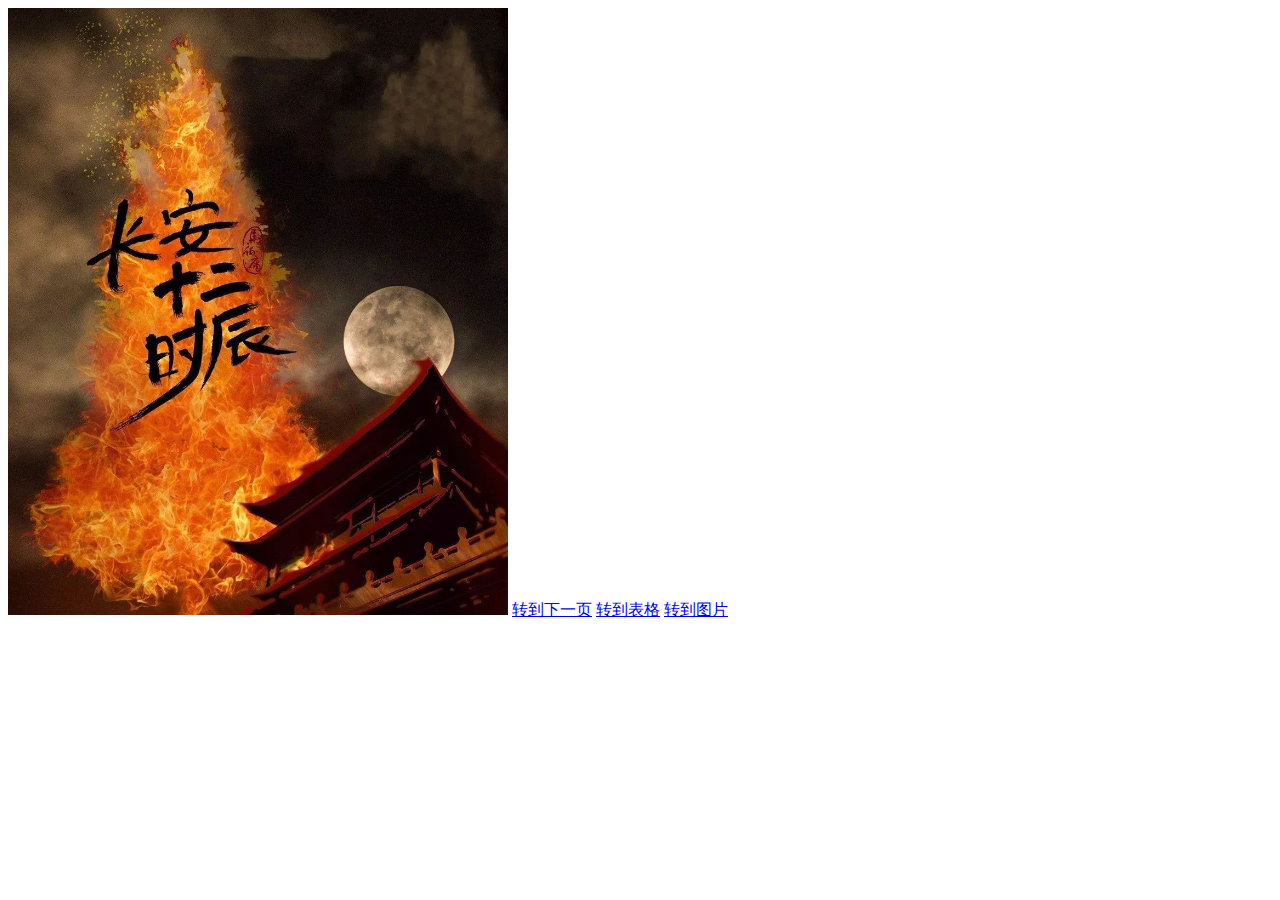
<file: index.html>
<!DOCTYPE html>
<html>
<head>
<meta charset="UTF-8">
<title>Insert title here</title>
</head>
<body>
<img alt="没有这张图片" src="image/aaa.jpg" width="500px"  >
<a href="y.html">转到下一页</a>
<a href="biaoge.html">转到表格</a>
<a href="test03.html">转到图片</a> 
</body>
</html>
</file>
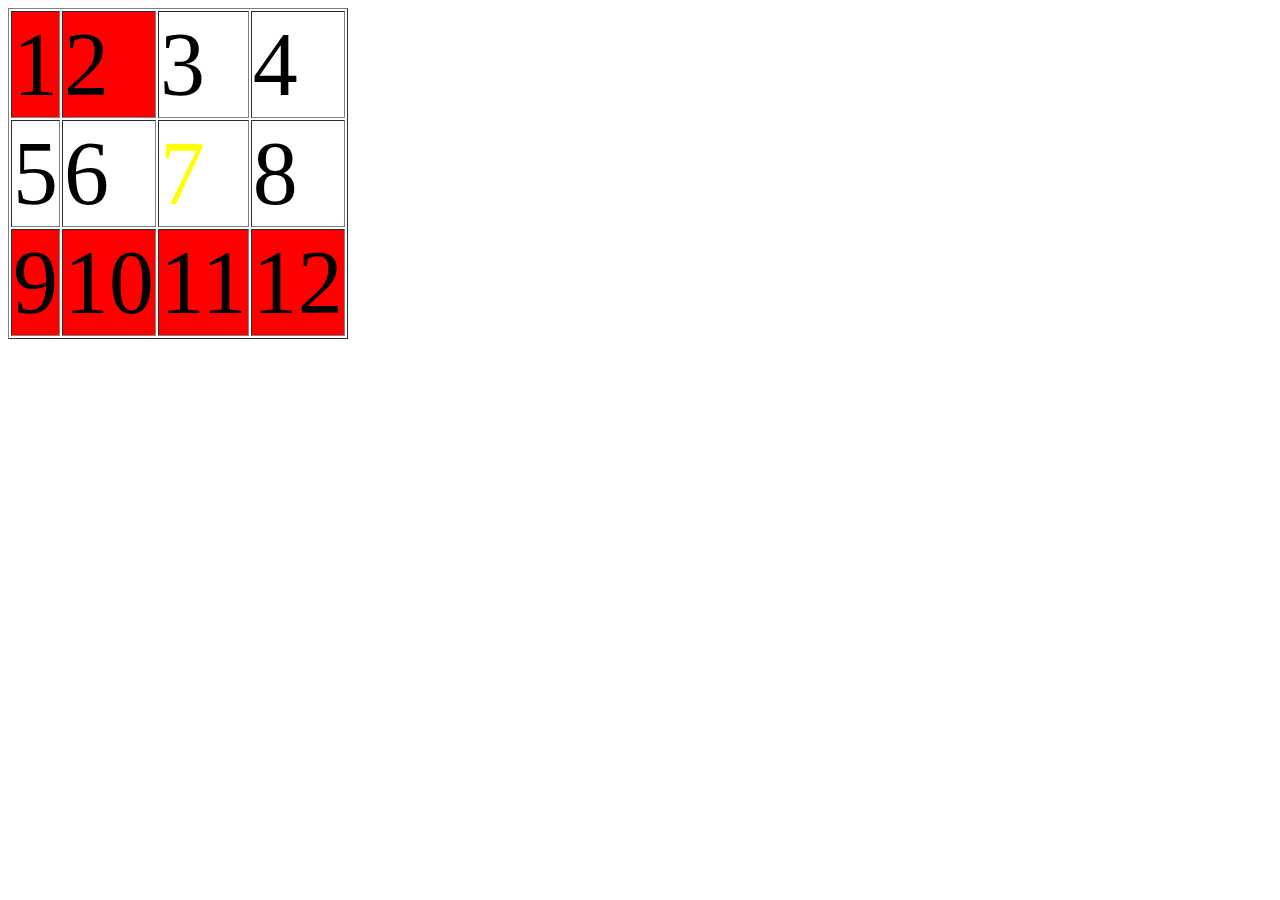
<file: biaoge.html>
<!DOCTYPE html>
<html>
<head>
<meta charset="UTF-8">
<title>Insert title here</title>
	<style type="text/css">
		yin{
		font-size:90px;
		background-color:blue;
		color:back;
		font-family:宋体
		}

	</style>
<link href="x.css" rel="stylesheet" type="text/css"/>
</head>

<body>
	<yin>
<table border="border">
	<tr>
	<td class="bian12">1</td>
	<td class="bian12">2</td>
	<td>3</td>
	<td>4</td>
	</tr>
	<tr>
	<td>5</td>
	<td>6</td>
	<td id="blue">7</td>
	<td>8</td>
	</tr>
	<tr>
	<td class="bian12">9</td>
	<td class="bian12">10</td>
	<td class="bian12">11</td>
	<td class="bian12">12</td>
	</tr>
	
</table>	
	</yin>
</body>
</html>
</file>
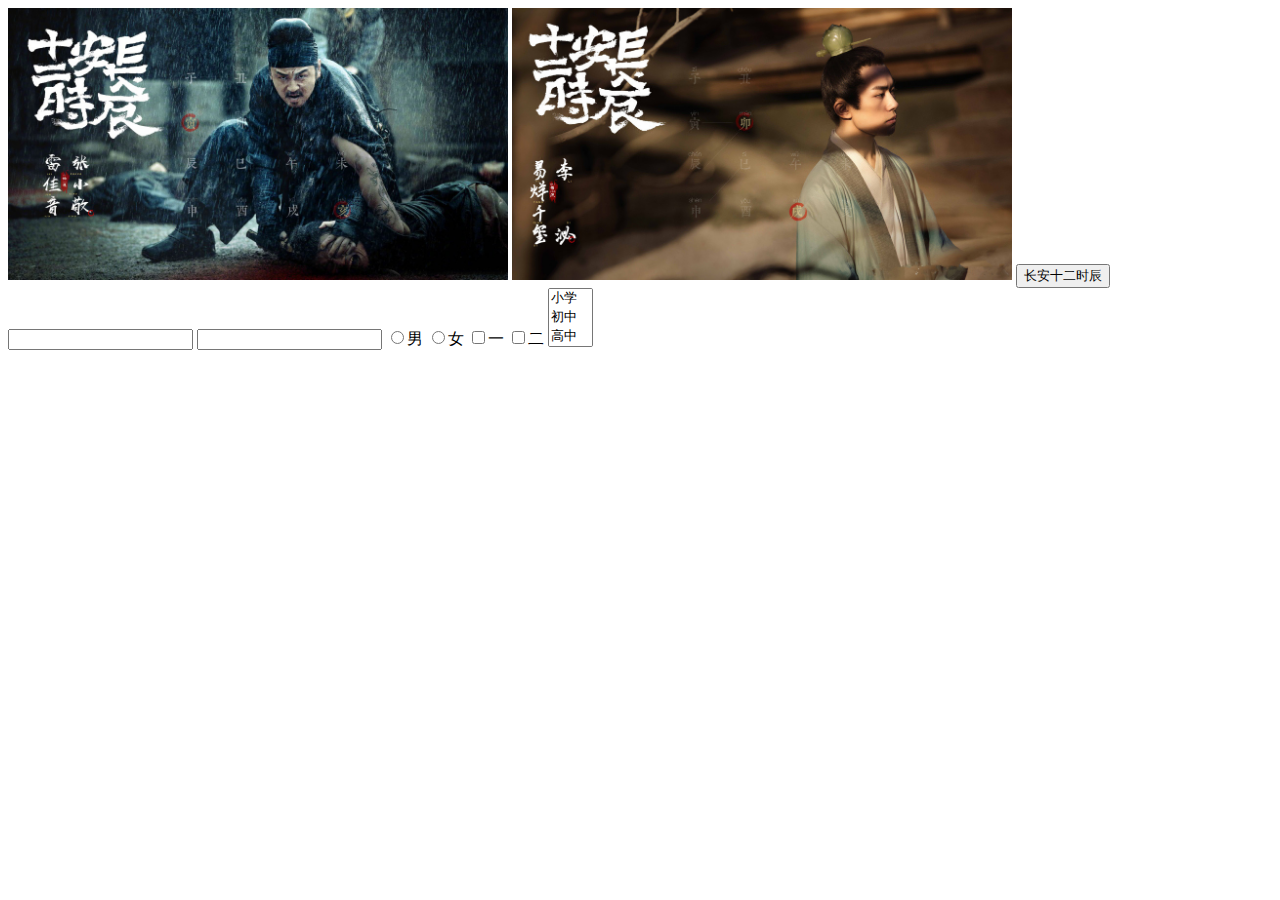
<file: y.html>
<!DOCTYPE html>
<html>
<head>
<meta charset="UTF-8">
<title>Insert title here</title>
</head>
<body>
    <img alt="没有这张图片" src="image/1.jpg" width="500px"  >
    <img alt="没有这张图片" src="image/2.jpg" width="500px"  >
		
		<from action="">
			<input type="button" value="长安十二时辰">
			<input type="text" value="">
			<input type="password" value="">
			<input type="radio" />男
			<input type="radio" />女
			<input type="checkbox" />一
			<input type="checkbox" />二
			<select multiple="multiple" size="3">
				<option>小学</option>
				<option>初中</option>
				<option>高中</option>
				<option>大学</option>
				<option>研究生</option>
				<option>博士</option>
			</select>
		</from>
		</table>
</body>
</html>
</file>
<file: x.css>
@charset "UTF-8";
.bian12{
	background-color:red;
 }
 #blue{
 	color:yellow
 }
</file>
